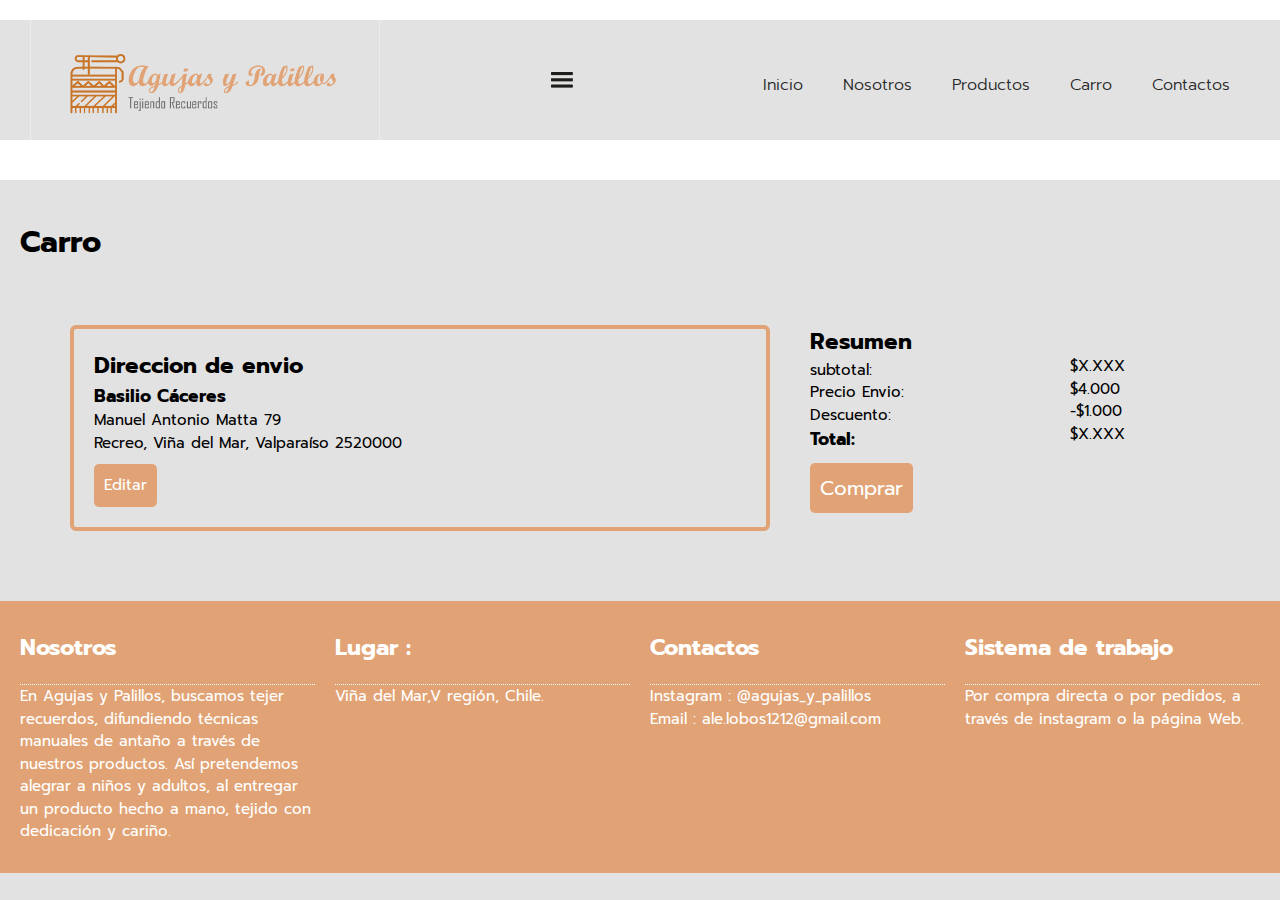
<file: Carro.html>
<html>
    <head>
        <meta charset="UTF-8">
        <meta name="viewport" content="width=device-width, initial-scale=1.0">
        <title>Ejemplo de hero banner</title>
        <link rel="preconnect" href="https://fonts.googleapis.com">
    <link rel="preconnect" href="https://fonts.gstatic.com" crossorigin>
    <link href="https://fonts.googleapis.com/css2?family=Poppins:wght@900&display=swap" rel="stylesheet">
    <link rel="stylesheet" href="assets/css/styleProduct.css">
    <link rel="Nosotros" href="paginas/Nosotros.html"> 
    <link rel="Productos" href="paginas/Productos.html">
    <link rel="Carro" href="paginas/Carro.html">
    <link rel="Contactanos" href="paginas/Contactos.html">
    </head>
  <body>

    <header class="header">

      <div class="menu container">
         <!-- Nav -->
         <nav class="main-nav">
           <img src="imagen/Logo2.0_web.png" alt="agujasypalillos" class="logo">
           <input type="checkbox" id="menu" />
           <label for="menu">
              <img src="imagen/menu.png" class="menu-icono" alt="menu">
           </label>
           <nav class="navbar">
             <ul>
               <li><a href="Index.html">Inicio</a></li>
               <li><a href="Nosotros.html">Nosotros</a></li>
               <li><a href="Productos.html">Productos</a></li>
               <li><a href="Carro.html">Carro</a></li>
               <li><a href="Contactos.html">Contactos</a></li>
             </ul>
           </nav>      
           
          </nav>
       </div>
 
 
   </header>    




    <main class="carro">
      <h1>Carro</h1>
       <div class="despacho" id="despacho">
         <section class="Direccion" id="direccion">
           <h2>Direccion de envio</h2>
             <div class="lugar">
               <h3>Basilio Cáceres</h3>
               <p>Manuel Antonio Matta 79</p>
               <p>Recreo, Viña del Mar, Valparaíso 2520000</p>
             </div>
             <a href="#" class="Editar btn-1" data-id="1">Editar</a>
          </section>
             <section class="Resumen" id="Resumen">
               <h2>Resumen</h2>
                <p class="subtotal">subtotal:</p>
                <p class="Precio Envio">Precio Envio:</p>
                <p class="Descuento">Descuento:</p>
                <h3>Total:</h3>
                <a href="#" class="Comprar btn-2" data-id="2">Comprar</a>
             </section>
             <section class="Precios" id="Precios">
               <p class="precio1">$X.XXX</p>
               <p class="precio2">$4.000</p>
               <p class="precio3">-$1.000</p>
               <p class="precio-total">$X.XXX</p>
             </section>        
         </div>
    </main>
       <footer class="main-footer">
      <div class="footer__section">
        <h2 class="footer__title">Nosotros</h2>
        <p class="footer__txt">En Agujas y Palillos, buscamos tejer recuerdos, difundiendo técnicas manuales de antaño a través de nuestros productos. Así pretendemos alegrar a niños y adultos, al entregar un producto hecho a mano, tejido con dedicación y cariño. </p>
      </div>
      <div class="footer__section">
        <h2 class="footer__title">Lugar :</h2>
        <p class="footer__txt">Viña del Mar,V región, Chile.</p>
        
      </div>
      <div class="footer__section">
        <h2 class="footer__title">Contactos</h2>
        <p class="footer__txt">Instagram : @agujas_y_palillos</p>
        <p class="footer__txt">Email : ale.lobos1212@gmail.com</p>
      </div>
      <div class="footer__section">
        <h2 class="footer__title">Sistema de trabajo</h2>
        <p class="footer__txt">Por compra directa o por pedidos, a través de instagram o la página Web.</p>
      </div>
    </footer>
  </body>
</html>
</file>
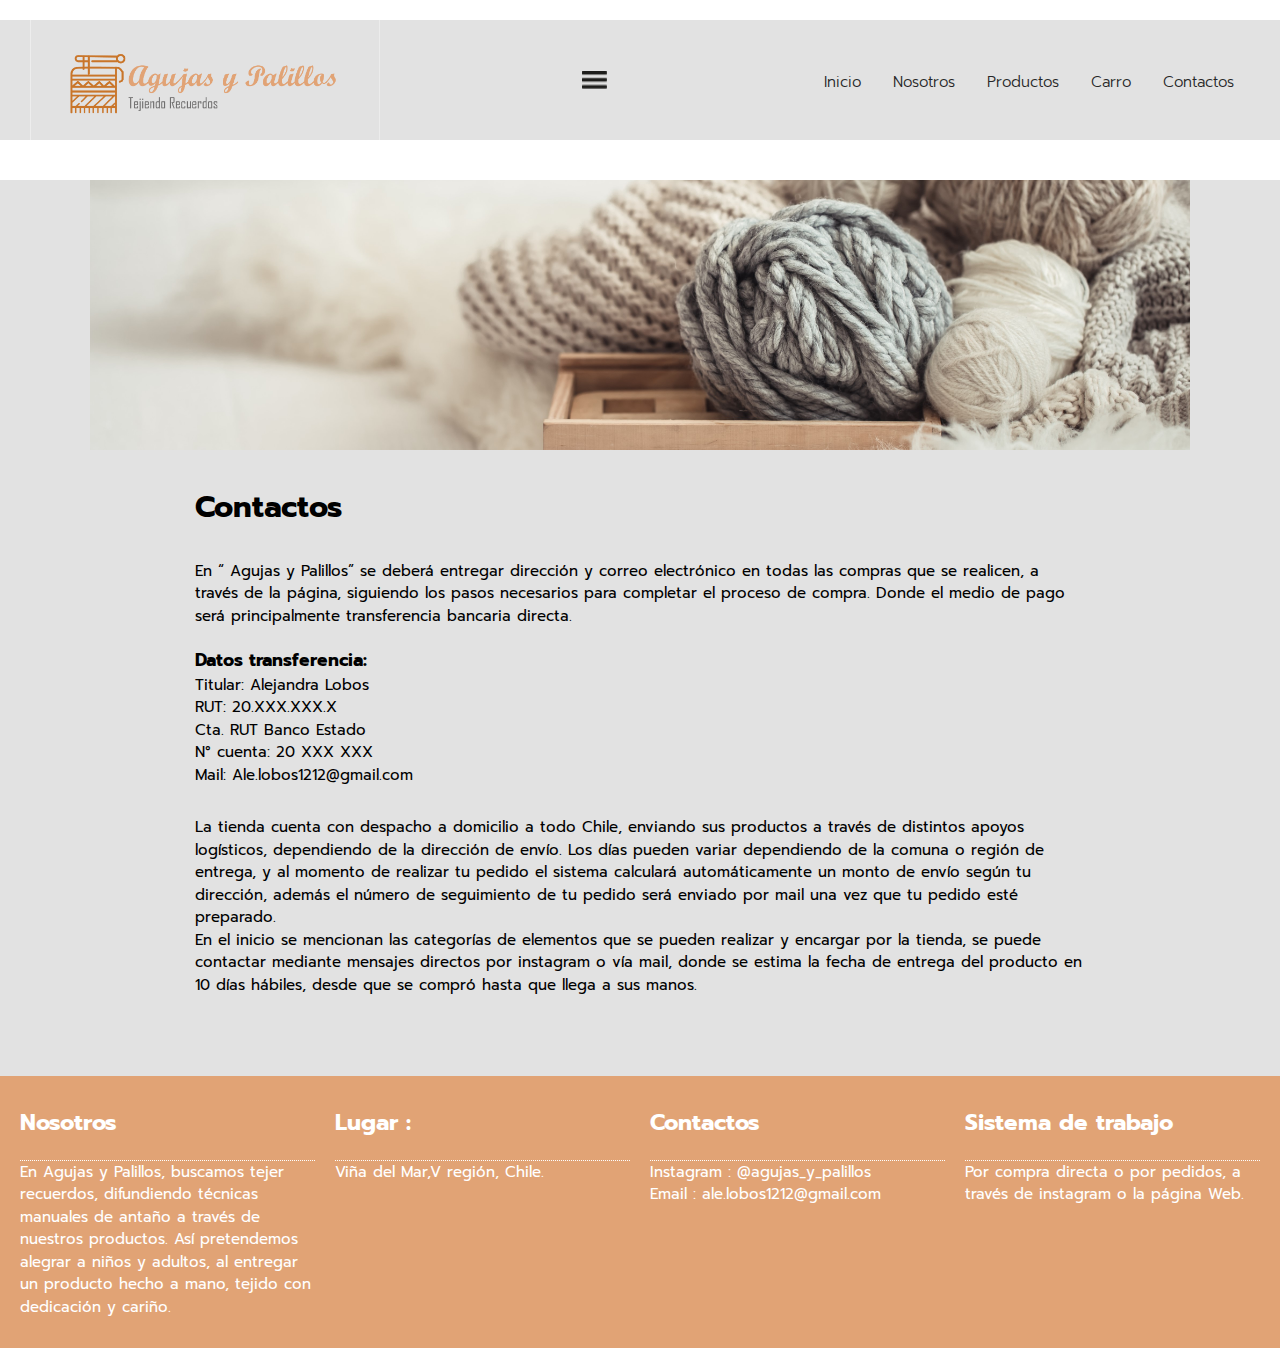
<file: Contactos.html>
<html>
    <head>
        <meta charset="UTF-8">
        <meta name="viewport" content="width=device-width, initial-scale=1.0">
        <title>Ejemplo de hero banner</title>
        <link rel="preconnect" href="https://fonts.googleapis.com">
    <link rel="preconnect" href="https://fonts.gstatic.com" crossorigin>
    <link href="https://fonts.googleapis.com/css2?family=Poppins:wght@900&display=swap" rel="stylesheet">
    <link rel="stylesheet" href="assets/css/style.css">
    <link rel="Nosotros" href="paginas/Nosotros.html"> 
    <link rel="Productos" href="paginas/Productos.html">
    <link rel="Carro" href="paginas/Carro.html">
    <link rel="Contactanos" href="paginas/Contactos.html">
    </head>
  <body>

    <header class="header">

      <div class="menu container">
        <!-- Nav -->
        <nav class="main-nav">
          <img src="imagen/Logo2.0_web.png" alt="agujasypalillos" class="logo">
          <input type="checkbox" id="menu" />
          <label for="menu">
             <img src="imagen/menu.png" class="menu-icono" alt="menu">
          </label>
          <nav class="navbar">
            <ul>
              <li><a href="Index.html">Inicio</a></li>
              <li><a href="Nosotros.html">Nosotros</a></li>
              <li><a href="Productos.html">Productos</a></li>
              <li><a href="Carro.html">Carro</a></li>
              <li><a href="Contactos.html">Contactos</a></li>
            </ul>
          </nav>
        </nav>
      </div>
    </header>
      
    <div class="header-content container">
      <div class="header-img">
        <img src="imagen/353aad1582fc643c651e3acffefa49f8.jpg" alt="">
      </div>
    </div>


   <main class="Contactanos" id="Contactanos">
     <h1>Contactos</h1>
     <div class="intro" id="intro" role="article">
       <p>En “ Agujas y Palillos” se deberá entregar dirección y correo electrónico en todas las compras que se realicen, a través de la página, siguiendo los pasos necesarios para completar el proceso de compra. Donde el medio de pago será principalmente transferencia bancaria directa.  
       </p>
     </div>

     <div class="datos bancarios" id="info" role="article">
      <h3>Datos transferencia:</h3>
         <p>Titular: Alejandra Lobos</p>
         <p>RUT: 20.XXX.XXX.X</p>
         <p>Cta. RUT Banco Estado</p>
         <p>N° cuenta: 20 XXX XXX</p>
         <p>Mail: Ale.lobos1212@gmail.com</p>
     </div>
    
     <div class="reparto" id="reparto" role="article">
      <p>La tienda cuenta con despacho a domicilio a todo Chile, enviando sus productos a través de distintos apoyos logísticos, dependiendo de la dirección de envío. Los días pueden variar dependiendo de la comuna o región de entrega, y al momento de realizar tu pedido el sistema calculará automáticamente un monto de envío según tu dirección, además el número de seguimiento de tu pedido será enviado por mail una vez que tu pedido esté preparado. 
      </p>
      <p>En el inicio se mencionan las categorías de elementos que se pueden realizar y encargar por la tienda, se puede contactar mediante mensajes directos por instagram o vía mail, donde se estima la fecha de entrega del producto en 10 días hábiles, desde que se compró hasta que llega a sus manos.
      </p>
     </div>
   </main>


    <footer class="main-footer">
      <div class="footer__section">
        <h2 class="footer__title">Nosotros</h2>
        <p class="footer__txt">En Agujas y Palillos, buscamos tejer recuerdos, difundiendo técnicas manuales de antaño a través de nuestros productos. Así pretendemos alegrar a niños y adultos, al entregar un producto hecho a mano, tejido con dedicación y cariño. </p>
      </div>
      <div class="footer__section">
        <h2 class="footer__title">Lugar :</h2>
        <p class="footer__txt">Viña del Mar,V región, Chile.</p>
        
      </div>
      <div class="footer__section">
        <h2 class="footer__title">Contactos</h2>
        <p class="footer__txt">Instagram : @agujas_y_palillos</p>
        <p class="footer__txt">Email : ale.lobos1212@gmail.com</p>
      </div>
      <div class="footer__section">
        <h2 class="footer__title">Sistema de trabajo</h2>
        <p class="footer__txt">Por compra directa o por pedidos, a través de instagram o la página Web.</p>
      </div>
    </footer>
  </body>
</html>
</file>
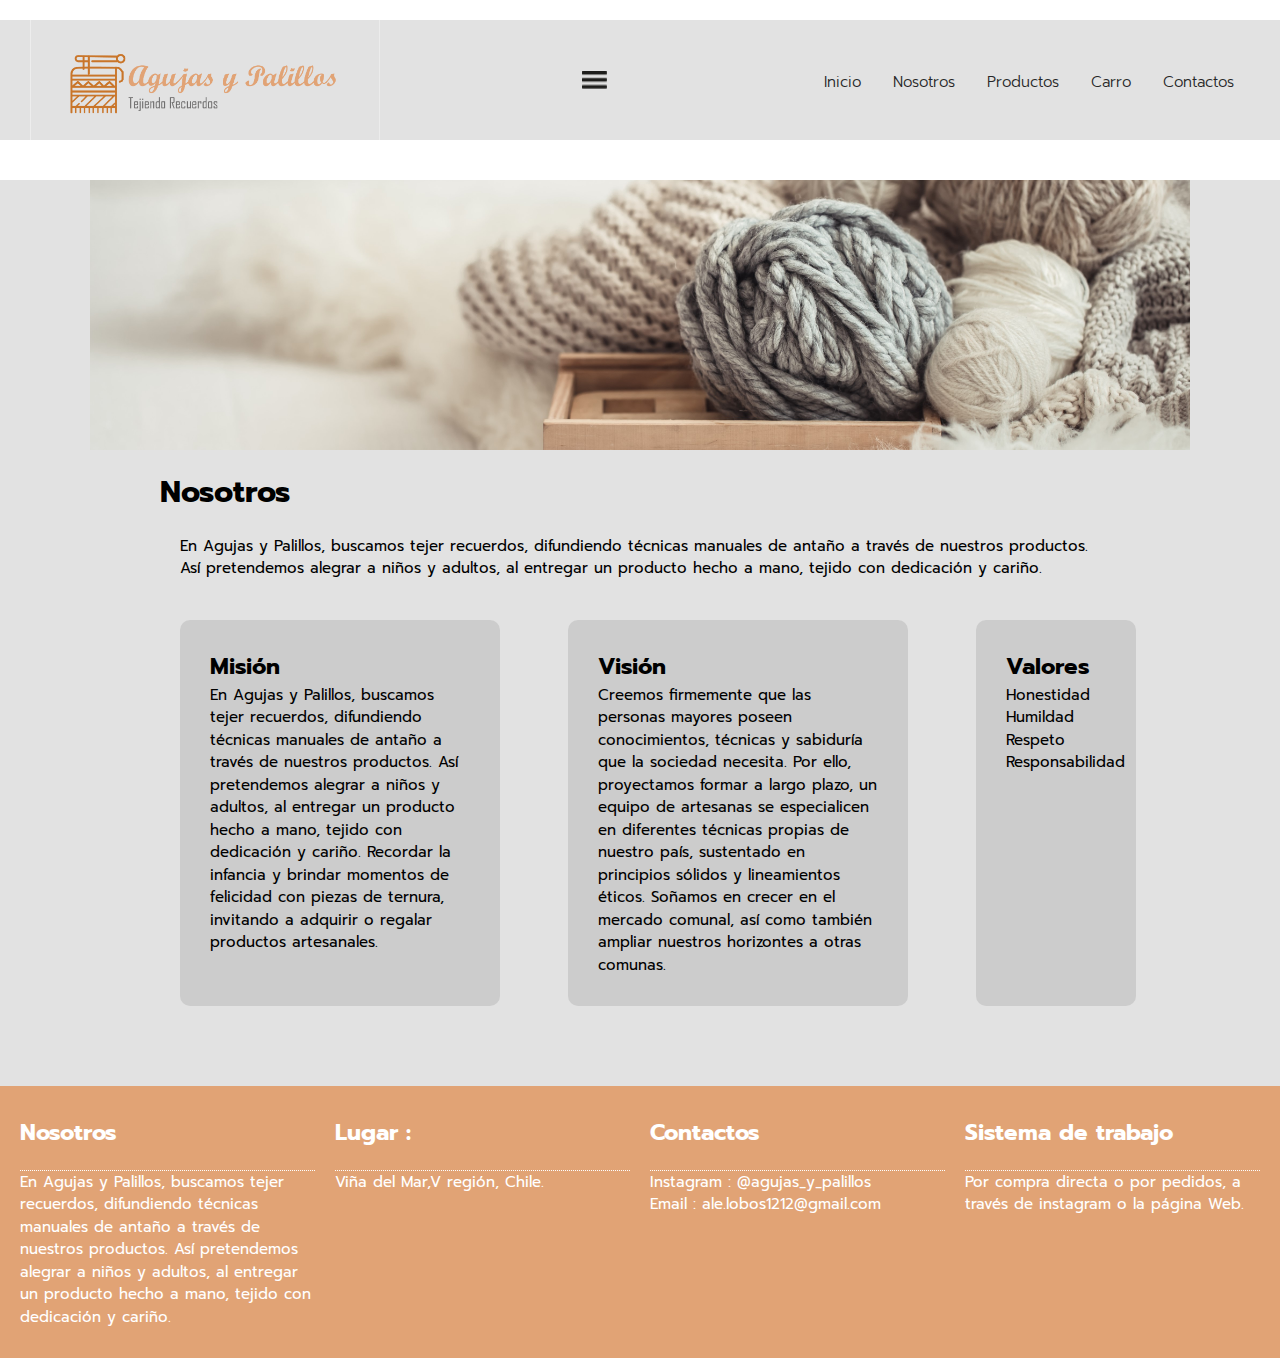
<file: Nosotros.html>
<html>
    <head>
        <meta charset="UTF-8">
        <meta name="viewport" content="width=device-width, initial-scale=1.0">
        <title>Ejemplo de hero banner</title>
        <link rel="preconnect" href="https://fonts.googleapis.com">
    <link rel="preconnect" href="https://fonts.gstatic.com" crossorigin>
    <link href="https://fonts.googleapis.com/css2?family=Poppins:wght@900&display=swap" rel="stylesheet">
    <link rel="stylesheet" href="assets/css/style.css">
    <link rel="Nosotros" href="paginas/Nosotros.html"> 
    <link rel="Productos" href="paginas/Productos.html">
    <link rel="Carro" href="paginas/Carro.html">
    <link rel="Contactanos" href="paginas/Contactos.html">
    </head>
  <body>

    <header class="header">

      <div class="menu container">
        <!-- Nav -->
        <nav class="main-nav">
          <img src="imagen/Logo2.0_web.png" alt="agujasypalillos" class="logo">
          <input type="checkbox" id="menu" />
          <label for="menu">
             <img src="imagen/menu.png" class="menu-icono" alt="menu">
          </label>
          <nav class="navbar">
            <ul>
              <li><a href="Index.html">Inicio</a></li>
              <li><a href="Nosotros.html">Nosotros</a></li>
              <li><a href="Productos.html">Productos</a></li>
              <li><a href="Carro.html">Carro</a></li>
              <li><a href="Contactos.html">Contactos</a></li>
            </ul>
          </nav>
        </nav>
      </div>
    </header>
      
    <div class="header-content container">
      <div class="header-img">
        <img src="imagen/353aad1582fc643c651e3acffefa49f8.jpg" alt="">
      </div>
    </div> 
     
    <main class="Nosotros" id="Nosotros">
       <div class="Nosotros-resumen" id="Nosotros-resumen"> 
         <h1>Nosotros</h1>
         <section class="resumen" id="resumen">
           <p>En Agujas y Palillos, buscamos tejer recuerdos, difundiendo técnicas manuales de antaño a través de nuestros productos. Así pretendemos alegrar a niños y adultos, al entregar un producto hecho a mano, tejido con dedicación y cariño.</p>
         </section>
       </div>    

     <section class="Ideas" id="Ideas">
        <div class="Mision">
         <h2>Misión </h2>
         <p>En Agujas y Palillos, buscamos tejer recuerdos, difundiendo técnicas manuales de antaño a través de nuestros productos. Así pretendemos alegrar a niños y adultos, al entregar un producto hecho a mano, tejido con dedicación y cariño. Recordar la infancia y brindar momentos de felicidad con piezas de ternura, invitando a adquirir o regalar productos artesanales.
         </p>
        </div>
         
        <div class="Vision">
         <h2>Visión</h2>
         <p>Creemos firmemente que las personas mayores poseen conocimientos, técnicas y sabiduría que la sociedad necesita. Por ello, proyectamos formar a largo plazo, un equipo de artesanas se especialicen en diferentes técnicas propias de nuestro país, sustentado en principios sólidos y lineamientos éticos. Soñamos en crecer en el mercado comunal, así como también ampliar nuestros horizontes a otras comunas.</p>
        </div>
      
        
        <div class="Valores">
         <h2>Valores</h2>
         <ol class="lista-1">
           <li>Honestidad</li>
           <li>Humildad</li>
           <li>Respeto</li>
           <li>Responsabilidad</li>
         </ol>
        </div>
      </section>
    </main>  

         <footer class="main-footer">
          <div class="footer__section">
            <h2 class="footer__title">Nosotros</h2>
            <p class="footer__txt">En Agujas y Palillos, buscamos tejer recuerdos, difundiendo técnicas manuales de antaño a través de nuestros productos. Así pretendemos alegrar a niños y adultos, al entregar un producto hecho a mano, tejido con dedicación y cariño. </p>
          </div>
          <div class="footer__section">
            <h2 class="footer__title">Lugar :</h2>
            <p class="footer__txt">Viña del Mar,V región, Chile.</p>
            
          </div>
          <div class="footer__section">
            <h2 class="footer__title">Contactos</h2>
            <p class="footer__txt">Instagram : @agujas_y_palillos</p>
            <p class="footer__txt">Email : ale.lobos1212@gmail.com</p>
          </div>
          <div class="footer__section">
            <h2 class="footer__title">Sistema de trabajo</h2>
            <p class="footer__txt">Por compra directa o por pedidos, a través de instagram o la página Web.</p>
          </div>
        </footer>


  </body>
</html>
</file>
<file: assets/css/styleProduct.css>
@import url('https://fonts.googleapis.com/css2?family=Mitr:wght@200;300&display=swap');
@import url('https://fonts.googleapis.com/css2?family=Roboto:wght@300&display=swap');
@import url('https://fonts.googleapis.com/css2?family=Prompt:wght@200;300&display=swap');

/*font-family: 'Mitr', sans-serif;
font-family: 'Roboto', sans-serif;
font-family: 'Prompt', sans-serif;*/

* {
    box-sizing: border-box;
    margin: 0;
    padding: 0;
    text-decoration: none;
    list-style: none;
  }
  
  body {
    font-family: 'Prompt', sans-serif;
    background: #e2e2e2;
    color: #000;
    font-size: 15px;
    line-height: 1.5;
  }
  
  img{
    max-width: 100%;
    margin: 0;
  }

  a {
    color: #262626;
    text-decoration: none;
  }
  
  ul {
    list-style: none;
  }
  
  .container {
    max-width: 1200px;
    margin: 0 auto;
  }
  .header {
    display: flex;
    align-items: center;
    min-height: 20vh;
    background-color: #FFF;
    padding: 70px 0;
  }
  
  
  /* Nav */
  .main-nav {
    position: absolute;
    top: 0;
    left: 0;
    right: 0;
    display: flex;
    align-items: center;
    justify-content: space-between;
    height: 120px;
    padding: 30px ;
    font-size: 16px;
    background-color: #e2e2e2;
  }
  
  .main-nav .logo {
    width: 350px;
  }
  
  .main-nav ul {
    display: flex;
  }
  
  .main-nav .navbar ul li {
    padding: 10px 10px;
    position: relative;
    float: left;
  }
  
  .main-nav .navbar ul li a {
    font-size: 16px;
    font-weight: 300;
    padding: 10px;
    color: #262626;
    display: block;
    padding-bottom: 1px;
  }

  #menu {
    display: none;
  }
  
  .main-nav ul li a:hover {
    border-bottom: 2px solid #262626;
  }
  
  .main-nav ul.main-menu {
    flex: 1;
    margin-left: 300px;
  }
  
  .menu-btn {
    cursor: pointer;
    position: absolute;
    top: 30px;
    right: 30px;
    z-index: 2;
    display: none;
  }

  /*hambuerguesa responsing menu*/

  @media(max-width:991px){
    .menu {
      padding: 20px;
    }

    .menu .label {
      display: initial;
    }
    .menu .navbar {
      position: absolute;
      top: 100%;
      left: 0;
      right: 0;
      background-color: #E1A375;
      display: none;
    }
    .menu .navbar ul li {
      width: 100%;
    }
    .menu ul li a{
      color: #e2e2e2;
    }
    #menu:checked ~ .navbar {
      display: initial;
    }
    .logo {
      display: none;
    }

    .submenu:hover #carrito {
      min-width: 100%;
    }
    .header {
      min-height: 0vh;
    }
    .header-content {
      padding: 50px 0;
      flex-direction: column;
    }
    .header-img{
      display: none;
    }
    .header-txt {
      flex-basis: 100%;
      text-align: center;
    }
  }

   /*Pagina de productos*/
   .submenu .img-carrito{
    padding: 20px 0px;
    width: 65px;
    height: 65px;
    flex-shrink: 0;
    grid-template-columns: 345px 100px 100px;
    
   }


   .submenu{
    position: relative;
  }

  .submenu #carrito{
    display: none;
  }

  .submenu:hover #carrito{
    display: block; 
    position: absolute;
    right: 0; 
    backdrop-filter: blur(10px);
    top:100%;
    z-index:1;
    background-color: #4E4B5076;
    padding: 20px;
    min-width: 400px;
  }

  table{
    width: 100%;
  }

  th, td{
    color:#FFF;
  }

  .borrar{
    background-color: #111;
    border-radius: 50%;
    padding: 5px 10px;
    text-decoration: none;
    color:#FFF;
    font-weight: 800;
    cursor: pointer;
  }

  .container-products {
    grid-template-columns: repeat(1,fr);
    gap: 40px;
  }
/*productos*/
  .products {
    padding: 50px 0px;
    text-align: center;
  }

  .tituloProducto h1 {
    margin-bottom: 20px;
    padding: 20px;
    margin-top: 20px;
  }

  .productos h1{
    color:#111;
    font-family: 'Prompt', sans-serif;
    font-size: 50px;
    text-transform: uppercase;
    margin-bottom: 50px;
  }

  .container-products {
    display: grid;
    
  }

  .product {
    text-align: center;
    padding: 30px;
    box-shadow: 0 0 20px rgba(0, 0, 0, 1);
  }

  .product img {
    width: 270px;
    height: 170px;
    margin-bottom: 20px;
  }

  .product h3{
    font-size: 20px;
  }

/*Carro*/

.btn-1 {
  display: inline-block;
  padding: 10px;
  background-color: #E1A375;
  color: #FFF;
  border-radius: 5px;
  font-size: 15px;
  margin-top: 10px;
}


  .btn-2 {
    display: inline-block;
    padding: 10px;
    background-color: #E1A375;
    color: #FFF;
    border-radius: 5px;
    font-size: 20px;
    margin-top: 10px;
  }

  .carro{
    padding: 20px;
    margin-top: 20px;
  }
  .despacho {
    padding: 50px;
    display: grid;
    grid-template-columns: 700px 200px 100px;
    margin-top: 10px;
    gap: 40px;
  }

  .Direccion {
    display: inline-block;
    padding: 7px 10px;
    border-radius: 6px;
    box-sizing: border-box;
    width: 100%;
    border: solid #E1A375 4px;
    padding: 20px;
  }

  .Precios {
    margin-top: 10px;
    padding: 20px;
  }

/*info final de pagina*/
  .main-footer{
    background: #E1A375;
    color: white;
    padding: 30px 20px;
  }
  .footer__title{
    border-bottom: 1px dotted #FFF;
    padding-bottom: 20px;
  }
  .footer__txt {
    color: #FFF;
  }
  .footer__link{
    color: #FFF;
    text-decoration: none;
    display: block;
    padding: 10px 0;
  }
  
  .footer__input{
    background: #E1A375;
    width: 100%;
    display: block;
    padding: 20px;
    border: 1px solid #FFF;
  }
  .copy {
    color: #FFF;
  }

   /*Estilos para tablet*/
   @media screen and (min-width:768px) {
    .slider{
      height: 300px;
    }
    .editor__item{
      height: 250px;
    }
    .container-tips{
      margin: 50px 0;
      display: grid;
      grid-template-columns: repeat(3, 1fr);
    }
  }

  /*Estilos para web*/
  
  @media screen and (min-width:1024px) { 
    .container{
      width: 900px;
      margin: auto;
    }
    .icon-menu {
      display: none;
    }
    .main-header .container--flex{
      display: flex;
      align-items: center;
    }
    .main-header__container{
      flex-wrap: wrap;
      align-content: flex-start;
    }
    .main-header__txt{
      width: 100%;
    }
    .main-header__container:nth-child(2){
      order: -1;
      width: 25%;
    }
    .main-header__container:nth-child(3){
      width: 25%;
      padding: 0 20px;
    }
    .main-header__title {
      width: 100%;
      font-size: 4em;
      margin: 0;
      border-bottom: 1px solid #ccc;
    }
    .main-header__link {
      margin-bottom: 20px;
    }
    .main-header__btn{
      width: 130px;
      padding: 10px;
      margin-bottom: 20px;
    }
    .main-header__input{
      width: 85%;
    }
    .main-nav{
      visibility: visible;
      opacity: 1;
      width: 100%;
      margin-top: 20px;
    }
    .menu {
      position: static;
      width: 100%;
      display: flex;
      background: none;
    }
    .menu__link{
      color: #FFF;
    }
    .menu__link:hover{
      background: #FFF;
      color: white;
    }
    .container-products {
      grid-template-columns: repeat(4, 1fr);
      grid-gap: 15px;
    }
    .product__img {
      height: 150px;
    }
    .container__testimonials{
      font-size: 1.3em; 
    }
    .container-editor{
      display: flex;
      justify-content: space-between;
    }
    .editor__item{
      width: 48%;
    }
    .main-footer {
      display: grid;
      grid-template-columns: repeat(4, 1fr);
      grid-gap: 20px;
    }
    .copy {
      grid-column-start: span 4;
      text-align: center;
    }
  }

  @media screen and (min-width:1280px) { 
    .container{
      width: 1100px;
    }
    .main-header__container:nth-child(3){
      padding-left: 60px;
    }
    .main-header__container:nth-child(2){
      font-size: 1.3em;
    }
   
  }
</file>
<file: assets/css/style.css>
@import url('https://fonts.googleapis.com/css2?family=Mitr:wght@200;300&display=swap');
@import url('https://fonts.googleapis.com/css2?family=Roboto:wght@300&display=swap');
@import url('https://fonts.googleapis.com/css2?family=Prompt:wght@200;300&display=swap');

/*font-family: 'Mitr', sans-serif;
font-family: 'Roboto', sans-serif;
font-family: 'Prompt', sans-serif;*/

* {
    box-sizing: border-box;
    margin: 0;
    padding: 0;
    text-decoration: none;
    list-style: none;
  }
  
  body {
    font-family: 'Prompt', sans-serif;
    background: #e2e2e2;
    color: #000;
    font-size: 15px;
    line-height: 1.5;
  }

  img{
    max-width: 100%;
    margin:0
  }
  
  a {
    color: #262626;
    text-decoration: none;
  }
  
  ul {
    list-style: none;
  }
  
  .container {
    max-width: 1200px;
    margin: 0 auto;
  }

  .header {
    display: flex;
    align-items: center;
    min-height: 20vh;
    background-color: #FFF;
    padding: 70px 0;
  }

    
  /* Nav */
  .main-nav {
    position: absolute;
    top: 0;
    left: 0;
    right: 0;
    display: flex;
    align-items: center;
    justify-content: space-between;
    height: 120px;
    padding: 30px ;
    font-size: 16px;
    background-color: #e2e2e2;
  }
  
  .main-nav .logo {
    width: 350px;
  }
  
  .main-nav ul {
    display: flex;
  }
  
  .main-nav .navbar ul li {
    padding: 10px 10px;
    position: relative;
    float: left;
  }
  
  .main-nav .navbar ul li a {
    font-size: 15px;
    font-weight: 300;
    padding: 6px;
    color: #262626;
    display: block;
    padding-bottom: 1px;
  }

  #menu {
    display: none;
  }

  img.menu-icono {
    width: 25px;
  }

  /*ojo aqui, revisar mas tarde (menu responsing)*/
  /*.menu label {
    cursor: pointer;
    display: none;
  }*/

  .submenu {
    position: relative;
  }
  
  .main-nav ul li a:hover {
    border-bottom: 2px solid #262626;
  }
  
  .main-nav ul.main-menu {
    flex: 1;
    margin-left: 300px;
  }
  
  .main-nav ul.main-menu {
    flex: 1;
    margin-left: 300px;
  }
  .menu-btn {
    cursor: pointer;
    position: absolute;
    top: 30px;
    right: 30px;
    z-index: 2;
    display: none;
  }

  /*hambuerguesa responsing menu*/

  @media(max-width:991px){
    .menu {
      padding: 20px;
    }

    .menu .label {
      display: initial;
    }
    .menu .navbar {
      position: absolute;
      top: 100%;
      left: 0;
      right: 0;
      background-color: #E1A375;
      display: none;
    }
    .menu .navbar ul li {
      width: 100%;
    }
    .menu ul li a{
      color: #e2e2e2;
    }
    #menu:checked ~ .navbar {
      display: initial;
    }
    .logo {
      display: none;
    }

    .submenu:hover #carrito {
      min-width: 100%;
    }
    .header {
      min-height: 0vh;
    }
    .header-content {
      padding: 50px 0;
      flex-direction: column;
    }
    .header-img{
      display: none;
    }
    .header-txt {
      flex-basis: 100%;
      text-align: center;
    }
  }

/*Nosotros*/

.Nosotros {
  margin-bottom: 5px;
  margin: 0 auto;
  max-width: 1000px;
  padding: 20px;
}
.nosotros-intro {
  padding: 40px;
  margin-top: 20px;
}
  .resumen{
    margin-bottom: 20px;
    margin: 0 auto;
    max-width: 1000px;
    padding: 20px;
  }

  .Ideas {
    display: grid;
    grid-template-columns: 260px 280px 100px;
    column-gap: 8rem;
    padding: 20px;
    margin-bottom: 40px;
    max-width: 700px;
  }

  .Mision {
    box-sizing: content-box;
    width: 100%;
    background-color: #ccc;
    padding: 30px;
    border-radius: 10px;
  }
  .Vision {
    box-sizing: content-box;
    width: 100%;
    background-color: #ccc;
    padding: 30px;
    border-radius: 10px;
  }

  .Valores {
    box-sizing: content-box;
    width: 100%;
    background-color: #ccc;
    padding: 30px;
    border-radius: 10px;
  }

  ol.lista-1 {
    list-style-type: circle;
  }

  @media(max-width:991px){
    .Nosotros {
      margin-bottom: 5px;
      margin: 0 auto;
      max-width: 1000px;
      padding: 20px;
    }
    .nosotros-intro {
      padding: 40px;
      margin-top: 20px;
    }
      .resumen{
        margin-bottom: 20px;
        margin: 0 auto;
        max-width: 1000px;
        padding: 20px;
      }
      ol.lista-1 {
        list-style-type: circle;
      }

      .Mision {
        box-sizing: content-box;
        width: 100%;
        background-color: #ccc;
        padding: 30px;
        border-radius: 10px;
      }
      .Vision {
        box-sizing: content-box;
        width: 100%;
        background-color: #ccc;
        padding: 30px;
        border-radius: 10px;
      }
    
      .Valores {
        box-sizing: content-box;
        width: 100%;
        background-color: #ccc;
        padding: 30px;
        border-radius: 10px;
      }
      

  }
  
  
  
  /* Home cards */
  .Categorias h1{
    margin-top: 50px;
    font-size: 30px;
  }
  .Categorias{
    margin-bottom: 5px;
    margin: 0 auto;
    max-width: 1000px;
  }
  .home-cards {
    display: grid;
    grid-template-columns: repeat(3, 1fr);
    grid-gap: 30px;
    margin-bottom: 40px;
    padding: 80px;
  }

  .home-cards h3{
    margin-bottom: 30px;
    padding: 10px;
  }
  
  .home-cards img {
    width: 90%;
    margin-bottom: 20px;
    
  }
  
  .home-cards h3 {
    margin-bottom: 5px;
  }
  
  .home-cards a {
    display: inline-block;
    padding-top: 10px;
    color: #0067b8;
    text-transform: uppercase;
    font-weight: bold;
  }
  
  .home-cards a:hover i {
    margin-left: 10px;
  }
  
  
  /*Contactanos*/

  .contactanos h1{
    margin-top: 5px;
    margin-bottom: 30px;
  }
  .contactanos {
    margin-bottom: 20px;
    margin: 0 auto;
    max-width: 950px;
    padding: 30px;

  }
  .intro {
    margin-top: 20px;
    margin-bottom: 20px;
  }

  .datos bancarios {
    margin-top: 20px;
    margin-bottom: 20px;
  }

  .reparto {
    margin-top: 30px;
    margin-bottom: 50px;
  }
  
  /*final de pagina*/
  .main-footer{
    background: #E1A375;
    color: white;
    padding: 30px 20px;
  }
  .footer__title{
    border-bottom: 1px dotted #FFF;
    padding-bottom: 20px;
  }
  .footer__txt {
    color: #FFF;
  }
  .footer__link{
    color: #FFF;
    text-decoration: none;
    display: block;
    padding: 10px 0;
  }
  
  .footer__input{
    background: #E1A375;
    width: 100%;
    display: block;
    padding: 20px;
    border: 1px solid #FFF;
  }
  .copy {
    color: #FFF;
  }
  
  /*Estilos para tablet*/
  @media screen and (min-width:768px) {
    .slider{
      height: 300px;
    }
    .editor__item{
      height: 250px;
    }
    .container-tips{
      margin: 50px 0;
      display: grid;
      grid-template-columns: repeat(3, 1fr);
    }
  }
  /*Estilos para web*/
  
  @media screen and (min-width:1024px) { 
    .container{
      width: 900px;
      margin: auto;
    }
    .icon-menu {
      display: none;
    }
    .main-header .container--flex{
      display: flex;
      align-items: center;
    }
    .main-header__container{
      flex-wrap: wrap;
      align-content: flex-start;
    }
    .main-header__txt{
      width: 100%;
    }
    .main-header__container:nth-child(2){
      order: -1;
      width: 25%;
    }
    .main-header__container:nth-child(3){
      width: 25%;
      padding: 0 20px;
    }
    .main-header__title {
      width: 100%;
      font-size: 4em;
      margin: 0;
      border-bottom: 1px solid #ccc;
    }
    .main-header__link {
      margin-bottom: 20px;
    }
    .main-header__btn{
      width: 130px;
      padding: 10px;
      margin-bottom: 20px;
    }
    .main-header__input{
      width: 85%;
    }
    .main-nav{
      visibility: visible;
      opacity: 1;
      width: 100%;
      margin-top: 20px;
    }
    .menu {
      position: static;
      width: 100%;
      display: flex;
      background: none;
    }
    .menu__link{
      color: #FFF;
    }
    .menu__link:hover{
      background: #FFF;
      color: white;
    }
    .container-products {
      grid-template-columns: repeat(4, 1fr);
      grid-gap: 15px;
    }
    .product__img {
      height: 150px;
    }
    .container__testimonials{
      font-size: 1.3em; 
    }
    .container-editor{
      display: flex;
      justify-content: space-between;
    }
    .editor__item{
      width: 48%;
    }
    .main-footer {
      display: grid;
      grid-template-columns: repeat(4, 1fr);
      grid-gap: 20px;
    }
    .copy {
      grid-column-start: span 4;
      text-align: center;
    }
  }
  
  @media screen and (min-width:1280px) { 
    .container{
      width: 1100px;
    }
    .main-header__container:nth-child(3){
      padding-left: 60px;
    }
    .main-header__container:nth-child(2){
      font-size: 1.3em;
    }
   
  }
</file>
